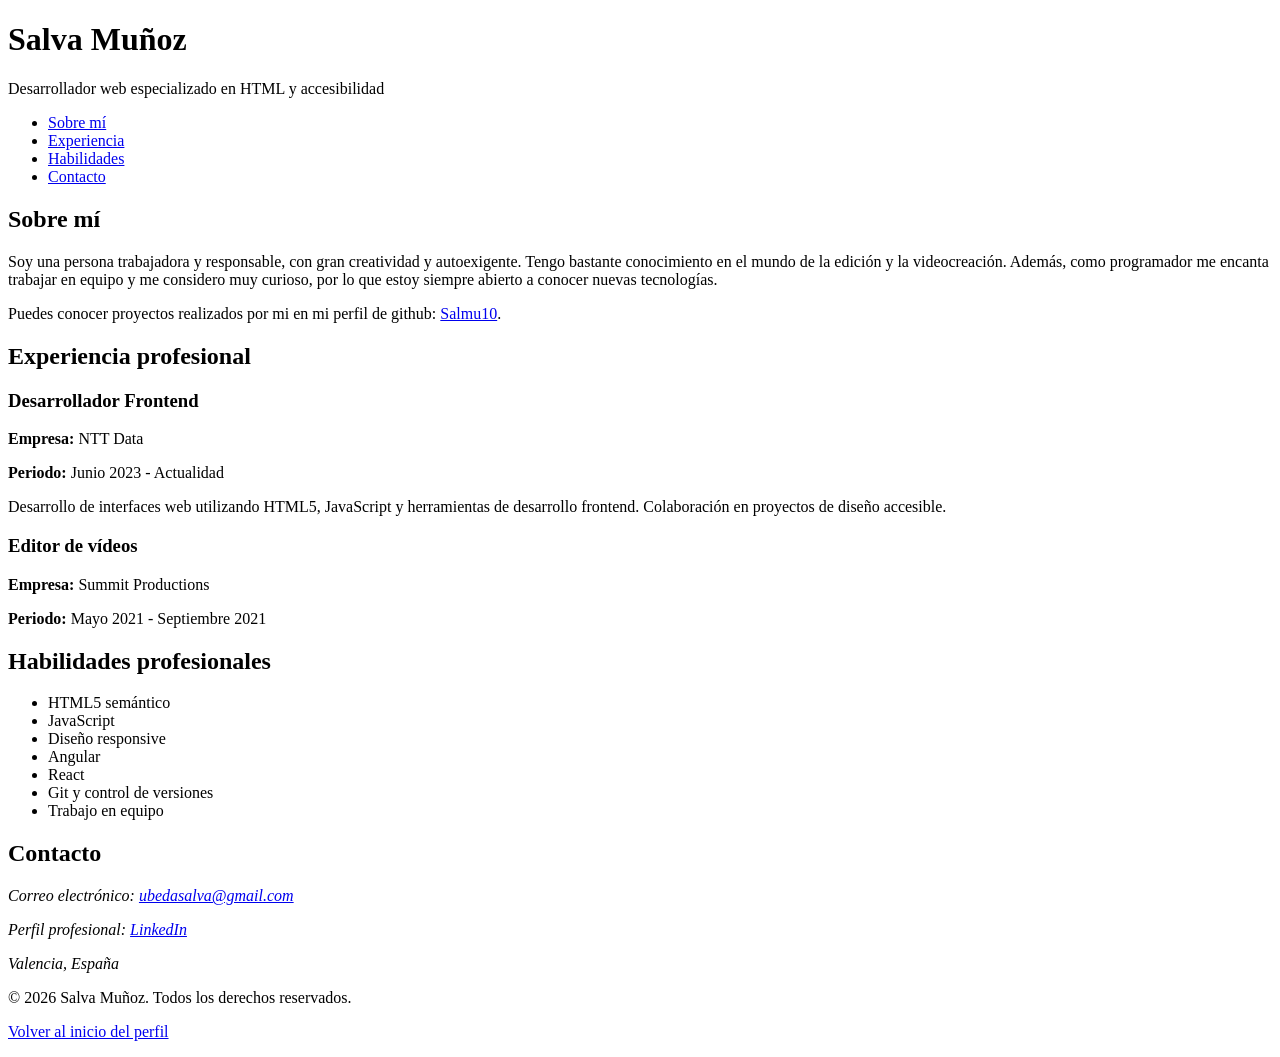
<file: 01-html/01-perfil-semantico/index.html>
<!doctype html>
<html lang="es">
  <head>
    <meta charset="UTF-8" />
    <meta name="viewport" content="width=device-width, initial-scale=1.0" />
    <meta name="description" content="Perfil profesional de Salva Muñoz, desarrolladora web." />
    <meta name="author" content="Salva Muñoz" />
    <title>Salva Muñoz | Desarrolladora Web</title>
  </head>
  <body>
    <!-- Construye aquí la página usando HTML semántico. -->

    <header>
      <h1>Salva Muñoz</h1>
      <p>Desarrollador web especializado en HTML y accesibilidad</p>

      <nav aria-label="Navegación principal">
        <ul>
          <li><a href="#sobre-mi">Sobre mí</a></li>
          <li><a href="#experiencia">Experiencia</a></li>
          <li><a href="#habilidades">Habilidades</a></li>
          <li><a href="#contacto">Contacto</a></li>
        </ul>
      </nav>
    </header>

    <main>
      <section id="sobre-mi">
        <h2>Sobre mí</h2>
        <p>
          Soy una persona trabajadora y responsable, con gran creatividad y autoexigente. Tengo
          bastante conocimiento en el mundo de la edición y la videocreación. Además, como
          programador me encanta trabajar en equipo y me considero muy curioso, por lo que estoy
          siempre abierto a conocer nuevas tecnologías.
        </p>
        <p>
          Puedes conocer proyectos realizados por mi en mi perfil de github:
          <a href="https://github.com/Salmu10"> Salmu10</a>.
        </p>
      </section>

      <section id="experiencia">
        <h2>Experiencia profesional</h2>

        <article>
          <h3>Desarrollador Frontend</h3>
          <p><strong>Empresa:</strong> NTT Data</p>
          <p><strong>Periodo:</strong> Junio 2023 - Actualidad</p>
          <p>
            Desarrollo de interfaces web utilizando HTML5, JavaScript y herramientas de desarrollo
            frontend. Colaboración en proyectos de diseño accesible.
          </p>
        </article>

        <article>
          <h3>Editor de vídeos</h3>
          <p><strong>Empresa:</strong> Summit Productions</p>
          <p><strong>Periodo:</strong> Mayo 2021 - Septiembre 2021</p>
        </article>
      </section>

      <section id="habilidades">
        <h2>Habilidades profesionales</h2>
        <ul>
          <li>HTML5 semántico</li>
          <li>JavaScript</li>
          <li>Diseño responsive</li>
          <li>Angular</li>
          <li>React</li>
          <li>Git y control de versiones</li>
          <li>Trabajo en equipo</li>
        </ul>
      </section>

      <section id="contacto">
        <h2>Contacto</h2>
        <address>
          <p>
            Correo electrónico:
            <a href="mailto:ubedasalva@gmail.com"> ubedasalva@gmail.com </a>
          </p>
          <p>
            Perfil profesional:
            <a href="https://www.linkedin.com/"> LinkedIn </a>
          </p>
          <p>Valencia, España</p>
        </address>
      </section>
    </main>

    <footer>
      <p>&copy; 2026 Salva Muñoz. Todos los derechos reservados.</p>
      <p>
        <a href="#sobre-mi">Volver al inicio del perfil</a>
      </p>
    </footer>
  </body>
</html>
</file>
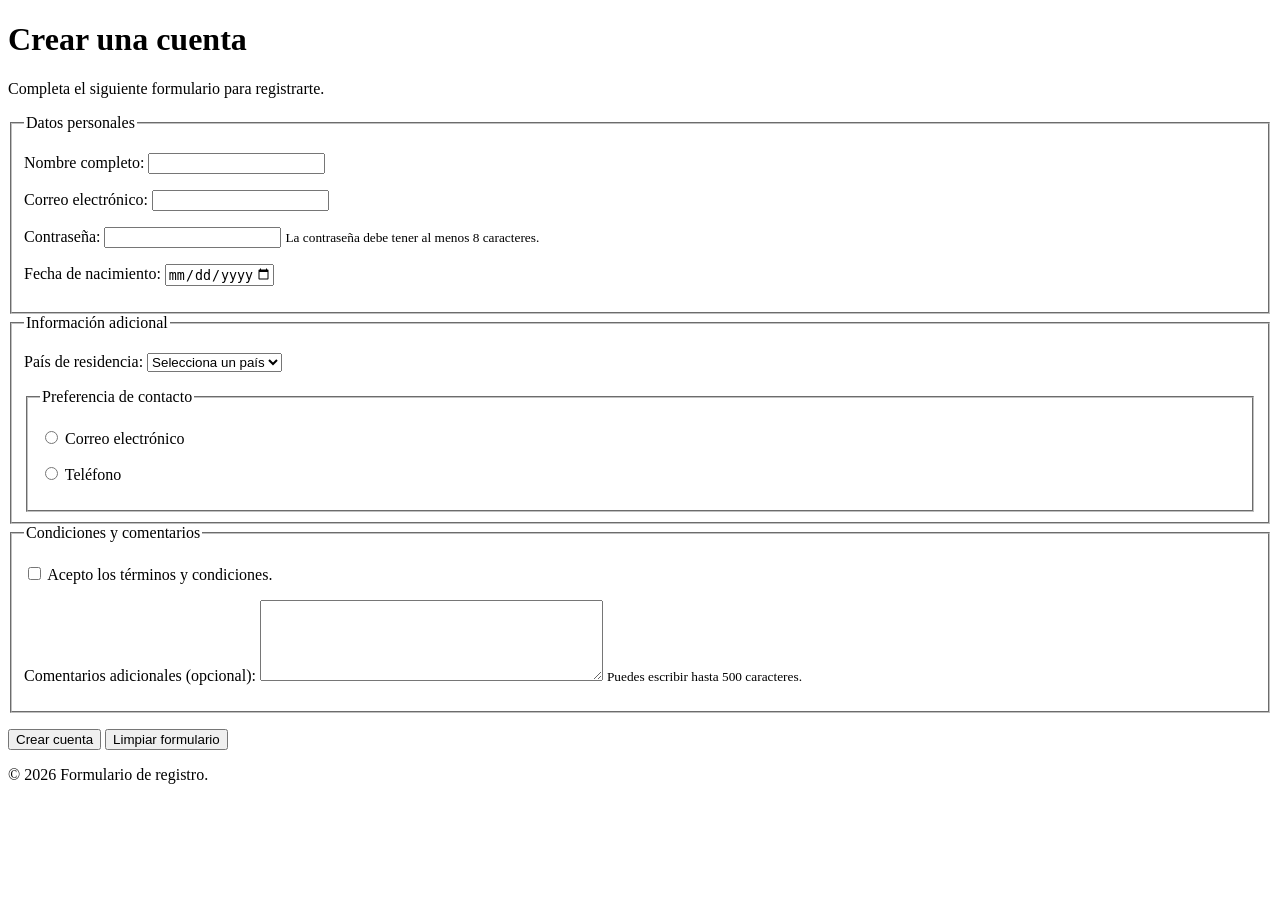
<file: 01-html/03-formulario-alta/index.html>
<!doctype html>
<html lang="es">
  <head>
    <meta charset="UTF-8" />
    <meta name="viewport" content="width=device-width, initial-scale=1.0" />
    <meta name="description" content="Formulario de registro de nuevos usuarios." />
    <title>Formulario de registro</title>
  </head>

  <body>
    <header>
      <h1>Crear una cuenta</h1>
      <p>Completa el siguiente formulario para registrarte.</p>
    </header>

    <main>
      <form action="#" method="post">
        <fieldset>
          <legend>Datos personales</legend>

          <p>
            <label for="nombre">Nombre completo:</label>
            <input
              type="text"
              id="nombre"
              name="nombre"
              required
              minlength="3"
              maxlength="100"
              autocomplete="name"
            />
          </p>

          <p>
            <label for="email">Correo electrónico:</label>
            <input type="email" id="email" name="email" required autocomplete="email" />
          </p>

          <p>
            <label for="password">Contraseña:</label>
            <input
              type="password"
              id="password"
              name="password"
              required
              minlength="8"
              maxlength="64"
              autocomplete="new-password"
            />
            <small> La contraseña debe tener al menos 8 caracteres. </small>
          </p>

          <p>
            <label for="fecha-nacimiento">Fecha de nacimiento:</label>
            <input
              type="date"
              id="fecha-nacimiento"
              name="fecha-nacimiento"
              required
              min="1900-01-01"
              max="2026-11-12"
            />
          </p>
        </fieldset>

        <fieldset>
          <legend>Información adicional</legend>

          <p>
            <label for="pais">País de residencia:</label>
            <select id="pais" name="pais" required>
              <option value="">Selecciona un país</option>
              <option value="espana">España</option>
              <option value="francia">Francia</option>
              <option value="alemania">Alemania</option>
              <option value="italia">Italia</option>
              <option value="portugal">Portugal</option>
              <option value="otro">Otro</option>
            </select>
          </p>

          <fieldset>
            <legend>Preferencia de contacto</legend>

            <p>
              <input type="radio" id="contacto-email" name="contacto" value="email" required />
              <label for="contacto-email">Correo electrónico</label>
            </p>

            <p>
              <input type="radio" id="contacto-telefono" name="contacto" value="telefono" />
              <label for="contacto-telefono">Teléfono</label>
            </p>
          </fieldset>
        </fieldset>

        <fieldset>
          <legend>Condiciones y comentarios</legend>

          <p>
            <input type="checkbox" id="terminos" name="terminos" value="aceptados" required />
            <label for="terminos"> Acepto los términos y condiciones. </label>
          </p>

          <p>
            <label for="comentarios"> Comentarios adicionales (opcional): </label>
            <textarea
              id="comentarios"
              name="comentarios"
              rows="5"
              cols="40"
              maxlength="500"
            ></textarea>
            <small> Puedes escribir hasta 500 caracteres. </small>
          </p>
        </fieldset>

        <p>
          <button type="submit">Crear cuenta</button>
          <button type="reset">Limpiar formulario</button>
        </p>
      </form>
    </main>

    <footer>
      <p>&copy; 2026 Formulario de registro.</p>
    </footer>
  </body>
</html>
</file>
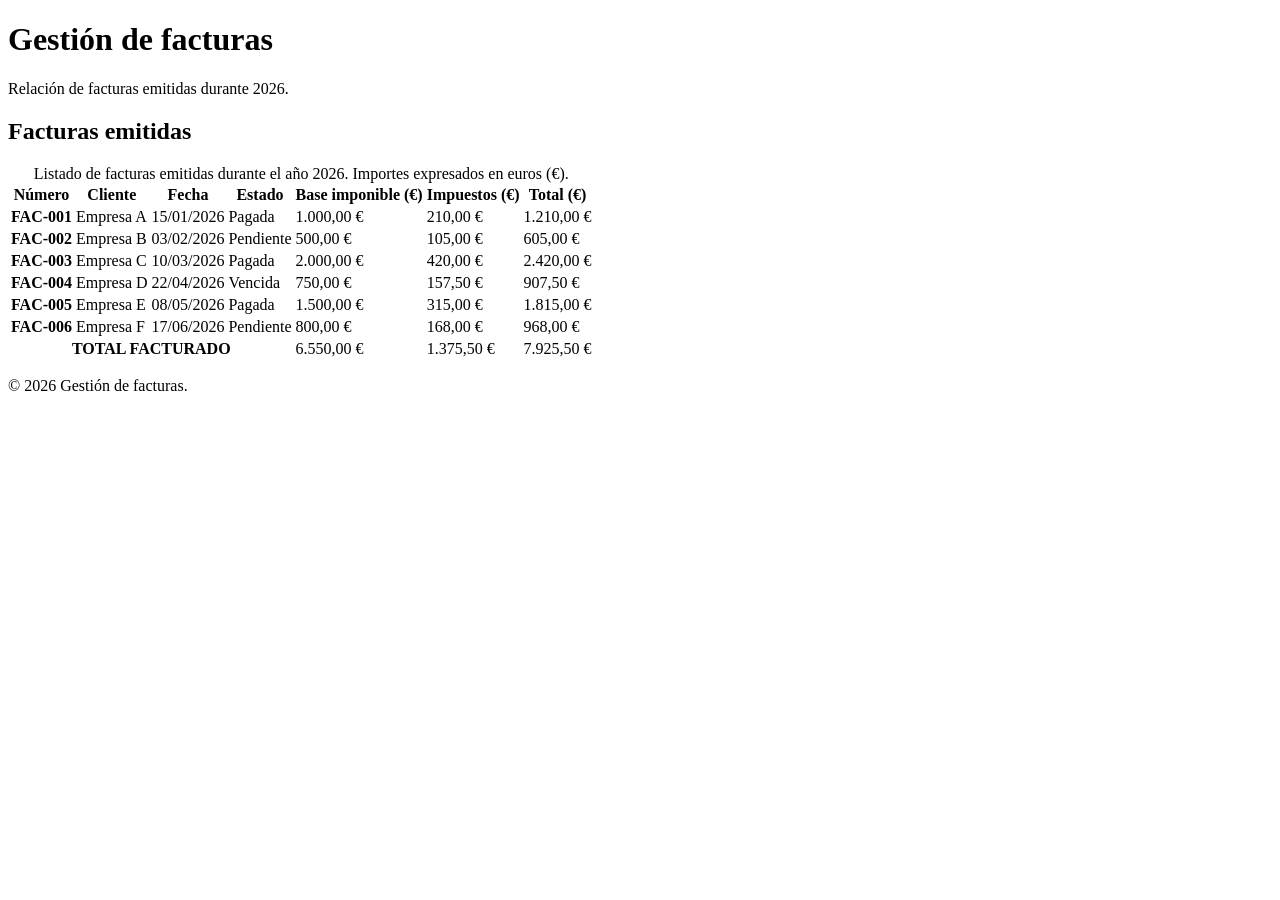
<file: 01-html/04-tabla-facturas/index.html>
<!doctype html>
<html lang="es">
  <head>
    <meta charset="UTF-8" />
    <meta name="viewport" content="width=device-width, initial-scale=1.0" />
    <meta name="description" content="Listado de facturas de clientes." />
    <title>Listado de facturas</title>
  </head>

  <body>
    <header>
      <h1>Gestión de facturas</h1>
      <p>Relación de facturas emitidas durante 2026.</p>
    </header>

    <main>
      <section>
        <h2>Facturas emitidas</h2>

        <table>
          <caption>
            Listado de facturas emitidas durante el año 2026. Importes expresados en euros (€).
          </caption>

          <thead>
            <tr>
              <th scope="col">Número</th>
              <th scope="col">Cliente</th>
              <th scope="col">Fecha</th>
              <th scope="col">Estado</th>
              <th scope="col">Base imponible (€)</th>
              <th scope="col">Impuestos (€)</th>
              <th scope="col">Total (€)</th>
            </tr>
          </thead>

          <tbody>
            <tr>
              <th scope="row">FAC-001</th>
              <td>Empresa A</td>
              <td>
                <time datetime="2026-01-15">15/01/2026</time>
              </td>
              <td>Pagada</td>
              <td>1.000,00 €</td>
              <td>210,00 €</td>
              <td>1.210,00 €</td>
            </tr>

            <tr>
              <th scope="row">FAC-002</th>
              <td>Empresa B</td>
              <td>
                <time datetime="2026-02-03">03/02/2026</time>
              </td>
              <td>Pendiente</td>
              <td>500,00 €</td>
              <td>105,00 €</td>
              <td>605,00 €</td>
            </tr>

            <tr>
              <th scope="row">FAC-003</th>
              <td>Empresa C</td>
              <td>
                <time datetime="2026-03-10">10/03/2026</time>
              </td>
              <td>Pagada</td>
              <td>2.000,00 €</td>
              <td>420,00 €</td>
              <td>2.420,00 €</td>
            </tr>

            <tr>
              <th scope="row">FAC-004</th>
              <td>Empresa D</td>
              <td>
                <time datetime="2026-04-22">22/04/2026</time>
              </td>
              <td>Vencida</td>
              <td>750,00 €</td>
              <td>157,50 €</td>
              <td>907,50 €</td>
            </tr>

            <tr>
              <th scope="row">FAC-005</th>
              <td>Empresa E</td>
              <td>
                <time datetime="2026-05-08">08/05/2026</time>
              </td>
              <td>Pagada</td>
              <td>1.500,00 €</td>
              <td>315,00 €</td>
              <td>1.815,00 €</td>
            </tr>

            <tr>
              <th scope="row">FAC-006</th>
              <td>Empresa F</td>
              <td>
                <time datetime="2026-06-17">17/06/2026</time>
              </td>
              <td>Pendiente</td>
              <td>800,00 €</td>
              <td>168,00 €</td>
              <td>968,00 €</td>
            </tr>
          </tbody>

          <tfoot>
            <tr>
              <th scope="row" colspan="4">TOTAL FACTURADO</th>
              <td>6.550,00 €</td>
              <td>1.375,50 €</td>
              <td>7.925,50 €</td>
            </tr>
          </tfoot>
        </table>
      </section>
    </main>

    <footer>
      <p>&copy; 2026 Gestión de facturas.</p>
    </footer>
  </body>
</html>
</file>
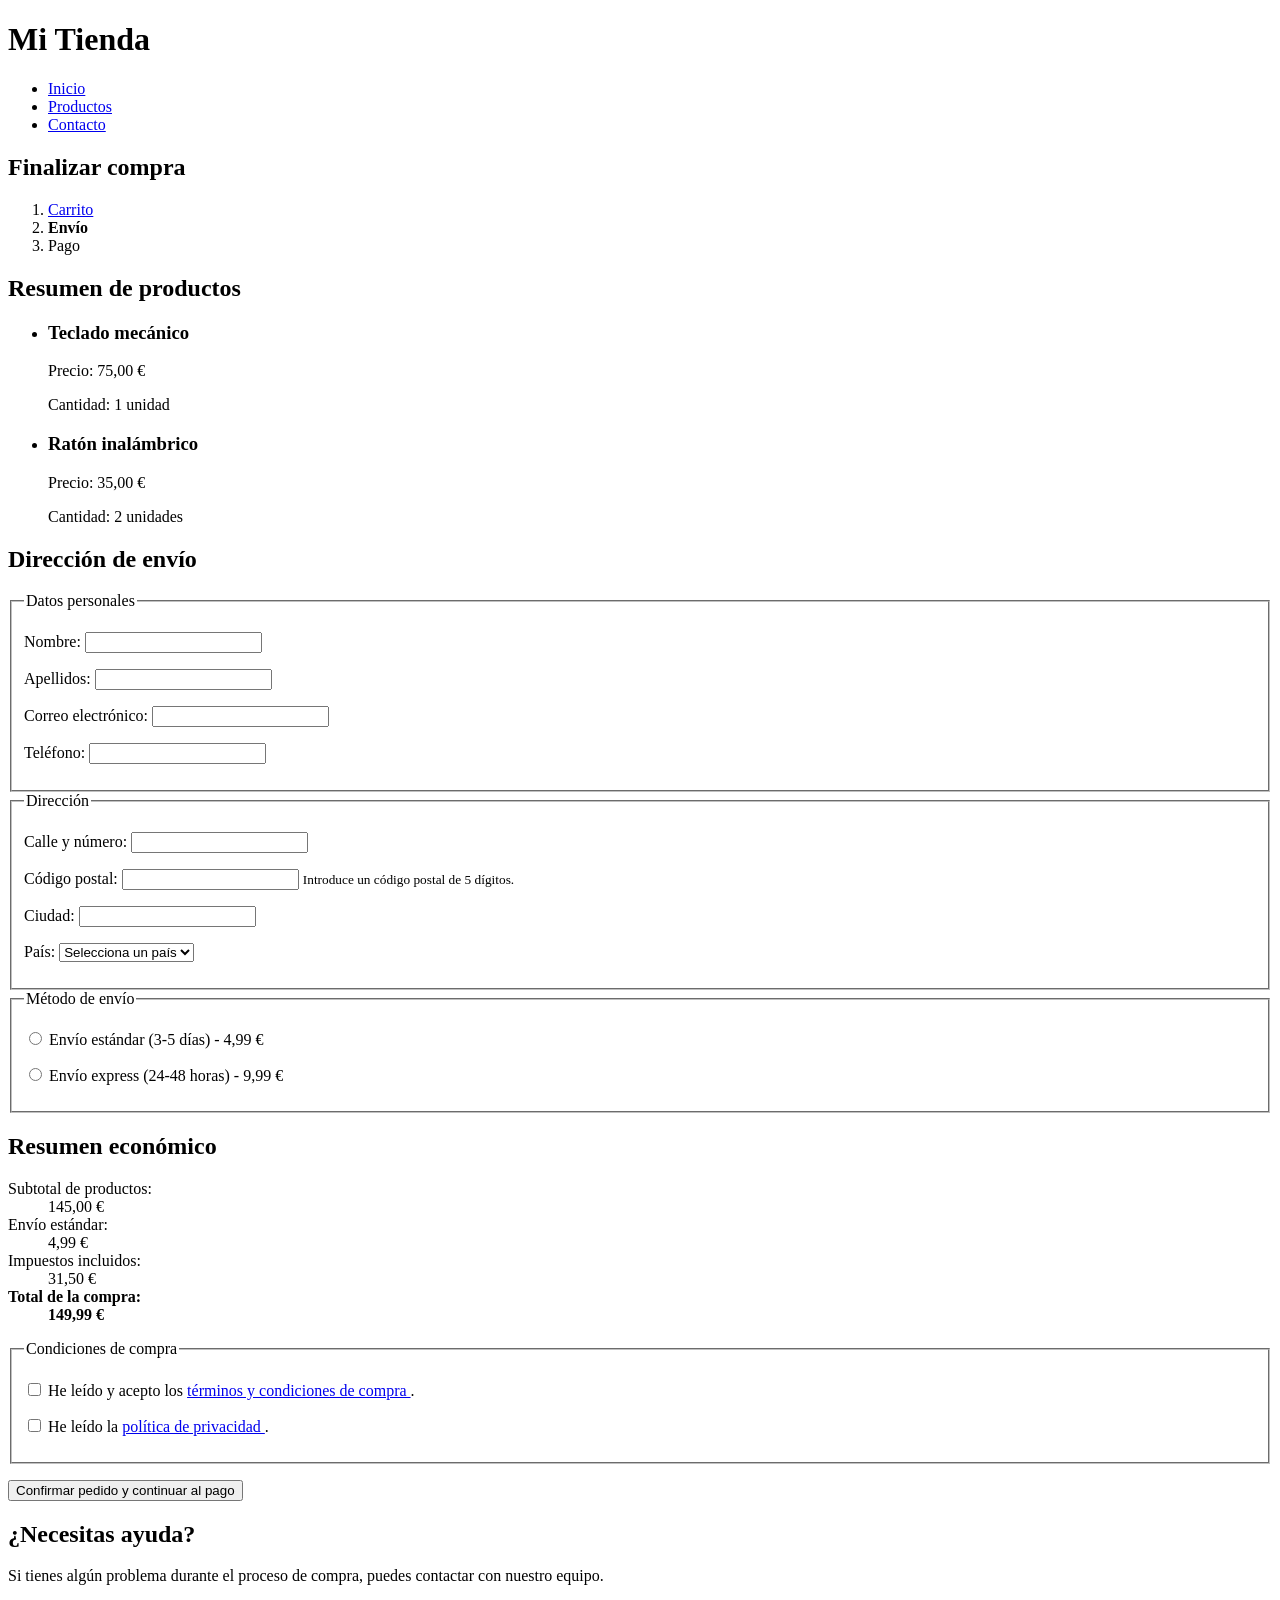
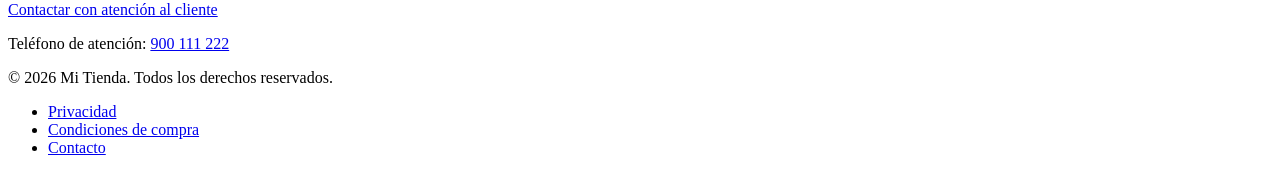
<file: 01-html/05-checkout-accesible/index.html>
<!doctype html>
<html lang="es">
  <head>
    <meta charset="UTF-8" />
    <meta name="viewport" content="width=device-width, initial-scale=1.0" />
    <meta name="description" content="Finaliza tu compra en nuestra tienda online." />
    <title>Finalizar compra | Mi Tienda</title>
  </head>

  <body>
    <!-- CABECERA DE LA TIENDA -->
    <header>
      <h1>Mi Tienda</h1>

      <nav aria-label="Navegación principal">
        <ul>
          <li><a href="index.html">Inicio</a></li>
          <li><a href="productos.html">Productos</a></li>
          <li><a href="contacto.html">Contacto</a></li>
        </ul>
      </nav>
    </header>

    <main>
      <h2>Finalizar compra</h2>

      <!-- PROGRESO DEL PROCESO -->
      <nav aria-label="Progreso de compra">
        <ol>
          <li>
            <a href="carrito.html">Carrito</a>
          </li>
          <li>
            <strong aria-current="step">Envío</strong>
          </li>
          <li>Pago</li>
        </ol>
      </nav>

      <!-- RESUMEN DE PRODUCTOS -->
      <section>
        <h2>Resumen de productos</h2>

        <ul>
          <li>
            <article>
              <h3>Teclado mecánico</h3>
              <p>Precio: 75,00 €</p>
              <p>Cantidad: 1 unidad</p>
            </article>
          </li>

          <li>
            <article>
              <h3>Ratón inalámbrico</h3>
              <p>Precio: 35,00 €</p>
              <p>Cantidad: 2 unidades</p>
            </article>
          </li>
        </ul>
      </section>

      <!-- DIRECCIÓN DE ENVÍO -->
      <section>
        <h2>Dirección de envío</h2>

        <form action="#" method="post">
          <fieldset>
            <legend>Datos personales</legend>

            <p>
              <label for="nombre">Nombre:</label>
              <input type="text" id="nombre" name="nombre" required autocomplete="given-name" />
            </p>

            <p>
              <label for="apellidos">Apellidos:</label>
              <input
                type="text"
                id="apellidos"
                name="apellidos"
                required
                autocomplete="family-name"
              />
            </p>

            <p>
              <label for="email">Correo electrónico:</label>
              <input type="email" id="email" name="email" required autocomplete="email" />
            </p>

            <p>
              <label for="telefono">Teléfono:</label>
              <input type="tel" id="telefono" name="telefono" required autocomplete="tel" />
            </p>
          </fieldset>

          <fieldset>
            <legend>Dirección</legend>

            <p>
              <label for="direccion">Calle y número:</label>
              <input
                type="text"
                id="direccion"
                name="direccion"
                required
                autocomplete="street-address"
              />
            </p>

            <p>
              <label for="codigo-postal">Código postal:</label>
              <input
                type="text"
                id="codigo-postal"
                name="codigo-postal"
                required
                pattern="[0-9]{5}"
                maxlength="5"
                inputmode="numeric"
                autocomplete="postal-code"
              />
              <small>Introduce un código postal de 5 dígitos.</small>
            </p>

            <p>
              <label for="ciudad">Ciudad:</label>
              <input type="text" id="ciudad" name="ciudad" required autocomplete="address-level2" />
            </p>

            <p>
              <label for="pais">País:</label>
              <select id="pais" name="pais" required autocomplete="country-name">
                <option value="">Selecciona un país</option>
                <option value="ES">España</option>
                <option value="FR">Francia</option>
                <option value="DE">Alemania</option>
                <option value="IT">Italia</option>
                <option value="PT">Portugal</option>
              </select>
            </p>
          </fieldset>

          <!-- MÉTODO DE ENVÍO -->
          <fieldset>
            <legend>Método de envío</legend>

            <p>
              <input type="radio" id="envio-estandar" name="envio" value="estandar" required />
              <label for="envio-estandar"> Envío estándar (3-5 días) - 4,99 € </label>
            </p>

            <p>
              <input type="radio" id="envio-express" name="envio" value="express" />
              <label for="envio-express"> Envío express (24-48 horas) - 9,99 € </label>
            </p>
          </fieldset>

          <!-- RESUMEN ECONÓMICO -->
          <section>
            <h2>Resumen económico</h2>

            <dl>
              <dt>Subtotal de productos:</dt>
              <dd>145,00 €</dd>

              <dt>Envío estándar:</dt>
              <dd>4,99 €</dd>

              <dt>Impuestos incluidos:</dt>
              <dd>31,50 €</dd>

              <dt><strong>Total de la compra:</strong></dt>
              <dd><strong>149,99 €</strong></dd>
            </dl>
          </section>

          <!-- CONDICIONES DE COMPRA -->
          <fieldset>
            <legend>Condiciones de compra</legend>

            <p>
              <input
                type="checkbox"
                id="condiciones"
                name="condiciones"
                value="aceptadas"
                required
              />
              <label for="condiciones">
                He leído y acepto los
                <a href="condiciones.html"> términos y condiciones de compra </a>.
              </label>
            </p>

            <p>
              <input type="checkbox" id="privacidad" name="privacidad" value="aceptada" required />
              <label for="privacidad">
                He leído la
                <a href="privacidad.html"> política de privacidad </a>.
              </label>
            </p>
          </fieldset>

          <!-- BOTÓN FINAL -->
          <p>
            <button type="submit">Confirmar pedido y continuar al pago</button>
          </p>
        </form>
      </section>

      <!-- AYUDA -->
      <aside>
        <h2>¿Necesitas ayuda?</h2>

        <p>
          Si tienes algún problema durante el proceso de compra, puedes contactar con nuestro
          equipo.
        </p>

        <p>
          <a href="mailto:soporte@mitienda.example"> Contactar con atención al cliente </a>
        </p>

        <p>
          Teléfono de atención:
          <a href="tel:+34900111222"> 900 111 222 </a>
        </p>
      </aside>
    </main>

    <!-- PIE DE PÁGINA -->
    <footer>
      <p>&copy; 2026 Mi Tienda. Todos los derechos reservados.</p>

      <nav aria-label="Información legal">
        <ul>
          <li><a href="privacidad.html">Privacidad</a></li>
          <li><a href="condiciones.html">Condiciones de compra</a></li>
          <li><a href="contacto.html">Contacto</a></li>
        </ul>
      </nav>
    </footer>
  </body>
</html>
</file>
